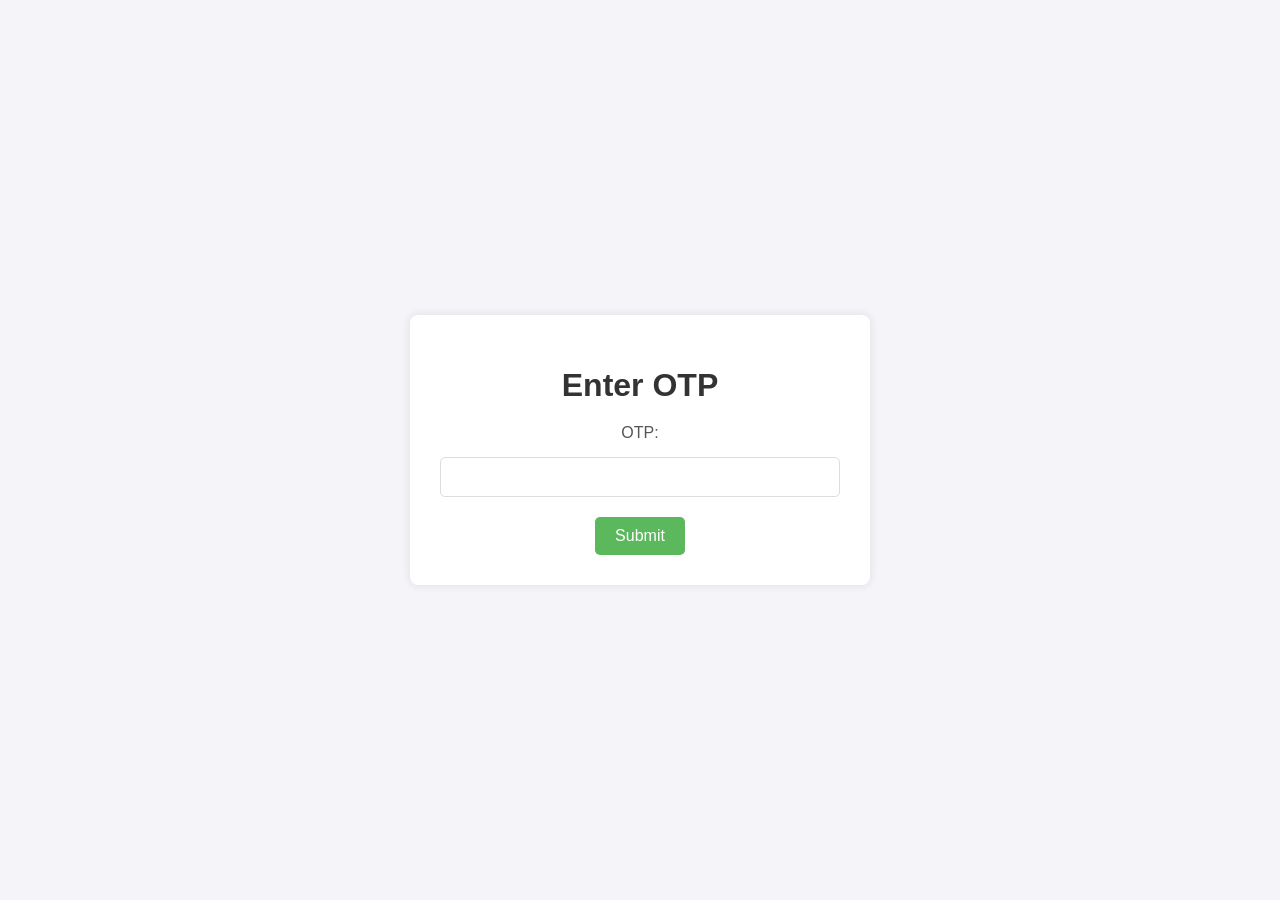
<file: frontend/templates/index.html>
<!DOCTYPE html>
<html lang="en">
<head>
    <meta charset="UTF-8">
    <meta name="viewport" content="width=device-width, initial-scale=1.0">
    <title>OTP Form</title>
    <style>
        body {
            font-family: Arial, sans-serif;
            background-color: #f4f4f9;
            margin: 0;
            padding: 0;
            display: flex;
            justify-content: center;
            align-items: center;
            height: 100vh;
        }

        .container {
            background-color: #ffffff;
            border-radius: 8px;
            box-shadow: 0 0 10px rgba(0, 0, 0, 0.1);
            padding: 30px;
            text-align: center;
            width: 90%;
            max-width: 400px;
        }

        h1 {
            color: #333;
            margin-bottom: 20px;
        }

        label {
            font-size: 16px;
            margin-bottom: 10px;
            display: block;
            color: #555;
        }

        input[type="text"] {
            width: 100%;
            padding: 10px;
            margin-top: 5px;
            margin-bottom: 20px;
            border: 1px solid #ddd;
            border-radius: 5px;
            box-sizing: border-box;
            font-size: 16px;
        }

        button {
            background-color: #5cb85c;
            color: #fff;
            padding: 10px 20px;
            border: none;
            border-radius: 5px;
            cursor: pointer;
            font-size: 16px;
        }

        button:hover {
            background-color: #4cae4c;
        }
    </style>
</head>
<body>
    <div class="container">
        <h1>Enter OTP</h1>
        <form action="{{ url_for('submit') }}" method="post">
            <label for="otp">OTP:</label>
            <input type="text" id="otp" name="otp" maxlength="6" pattern="\d{6}" required>
            <button type="submit">Submit</button>
        </form>
    </div>
</body>
</html>
</file>
